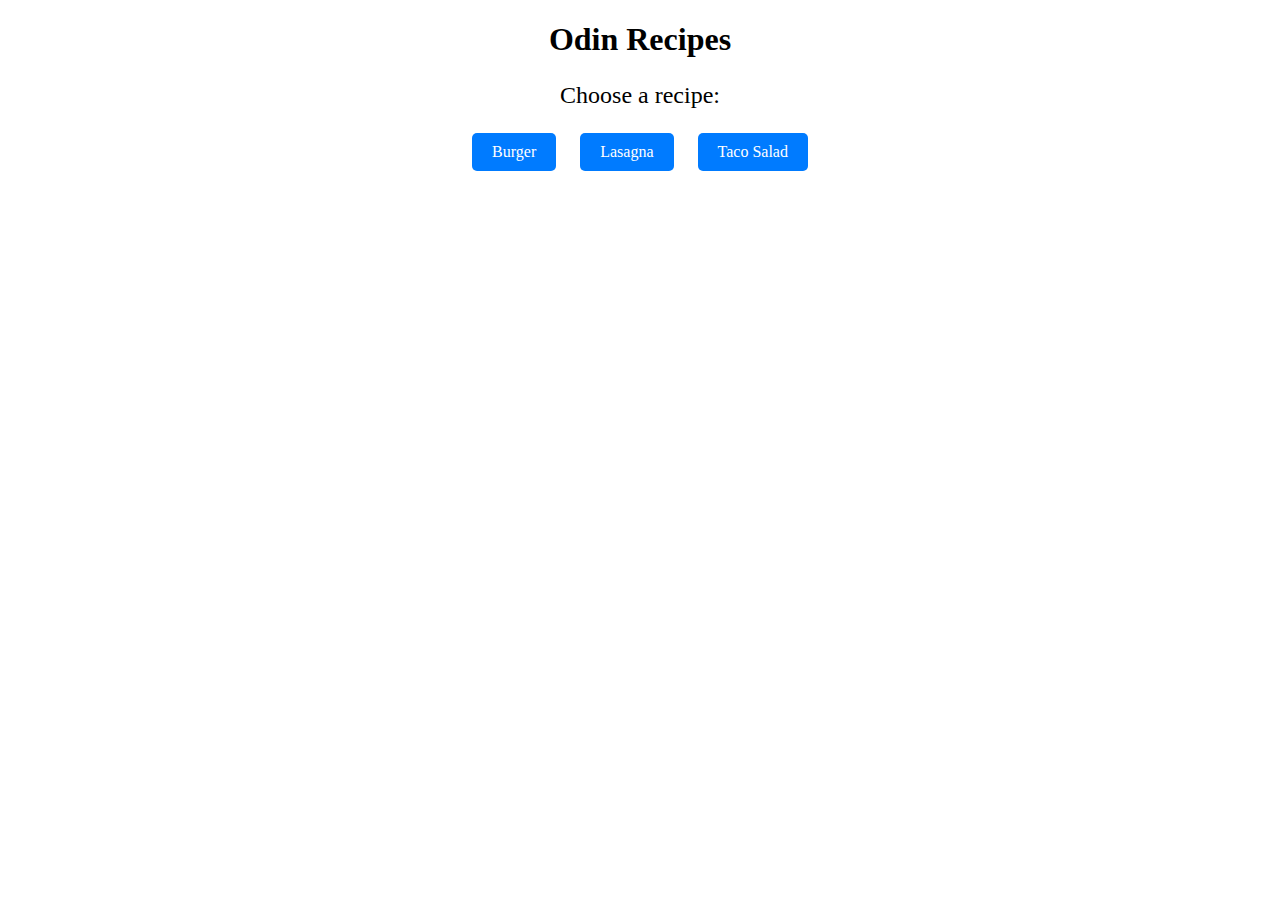
<file: index.html>
<!DOCTYPE html>
<html lang="en">
<head>
    <meta charset="UTF-8">
    <meta name="viewport" content="width=device-width, initial-scale=1.0">
    <title>Odin Recipes</title>
    <link rel="stylesheet" href="styles.css">
</head>
<body>
    <header>
        <h1>Odin Recipes</h1>
    </header>
    <p class="instructions">Choose a recipe:</p>
    <ul class="navigation">
        <li><a class="button-link" href="recipes/burger.html">Burger</a></li>
        <li><a class="button-link" href="recipes/lasagna.html">Lasagna</a></li>
        <li><a class="button-link" href="recipes/taco-salad.html">Taco Salad</a></li>
    </ul>    
</body>
</file>
<file: styles.css>
header {
    width: 100%;
}
h1 {
    text-align: center;
    font-style: 'Times New Roman', sans-serif;
}
.navigation {
    display: inline-block;
    margin: auto;
    text-align: center;
    width: 100%;
    padding: 0px;
}
.navigation li {
    list-style-type: none;
    display: inline-block;
    margin: 0 10px;

}
.button-link {
    display: inline-block;
    padding: 10px 20px;
    background-color: #007BFF;
    color: white;
    border-radius: 5px;
    text-decoration: none;
}
.instructions {
    text-align: center;
    font-size: 24px;
    font-family: 'Times New Roman', sans-serif;
}
figure {
    text-align: center;
    margin: 20px auto;
}
.description {
    text-align: center;
    font-size: 18px;
    font-family: 'Arial', sans-serif;
}
.recipe {
    width: 60%;
    margin: auto;
    padding: 20px;
    background-color: #f8f9fa;
    border-radius: 10px;
}
</file>
